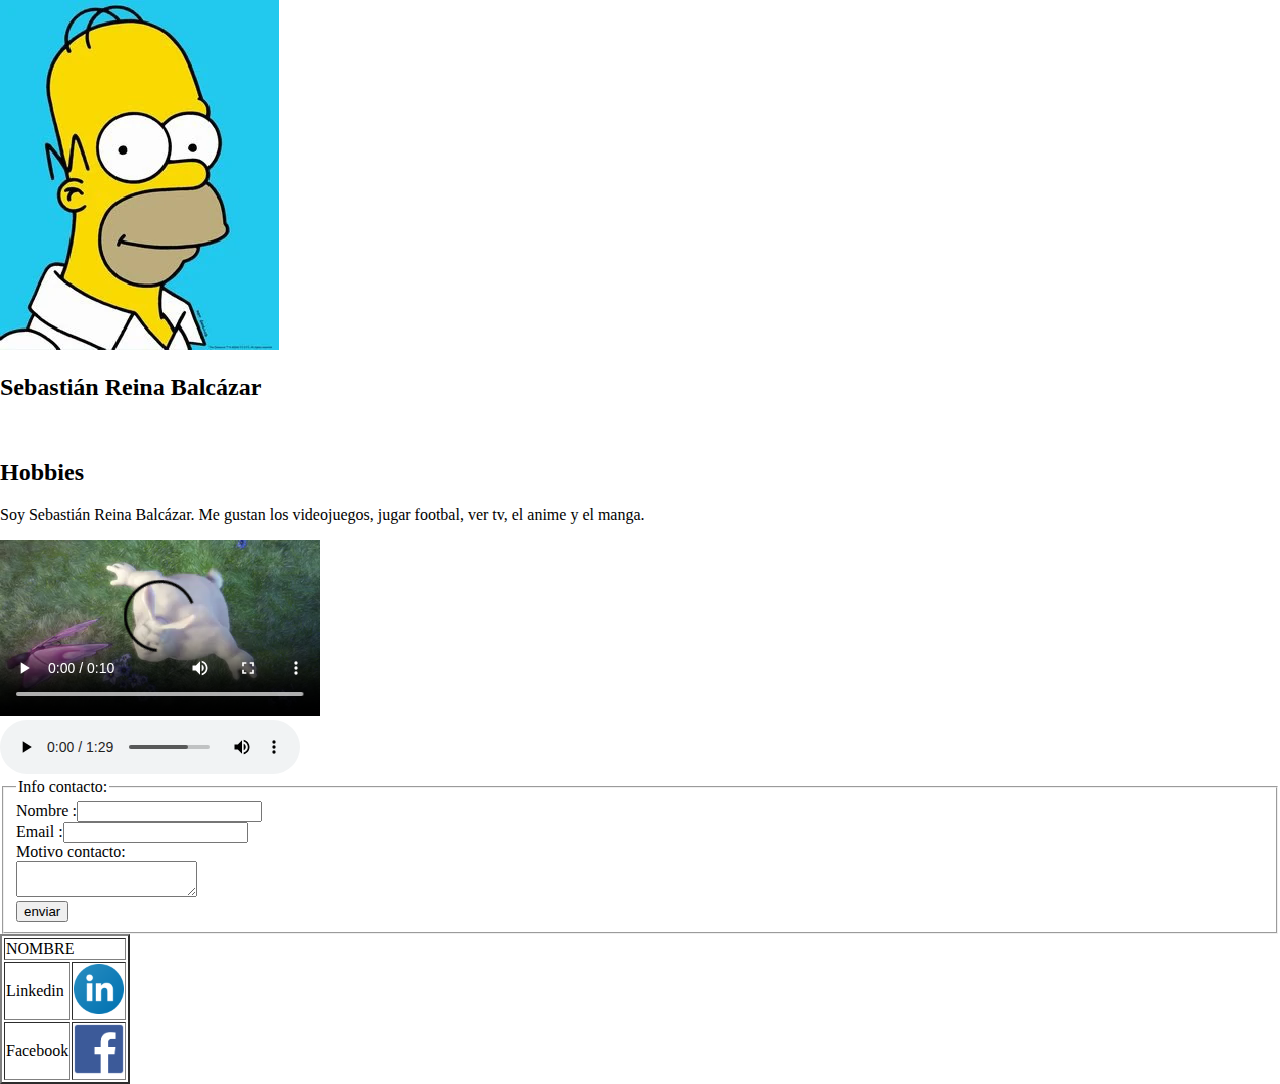
<file: primeraPractica.html>
<!DOCTYPE html>
<html>
<head>
    <meta charset='utf-8'>
    <meta http-equiv='X-UA-Compatible' content='IE=edge'>
    <title>Page Title</title>
    <meta name='viewport' content='width=device-width, initial-scale=1'>
    <link rel='stylesheet' type='text/css' media='screen' href='estilosPP.css'>
</head>
<body>
    <div class="divi_prin">
        <img id="img_ho" src="assets/Homero-simpson.ong.webp" >
        <h2>Sebastián Reina Balcázar</h2><br>
        <h2>Hobbies</h2>
        <p>Soy Sebastián Reina Balcázar. Me gustan los videojuegos, jugar footbal, ver tv,
            el anime y el manga.
        </p>
        <video controls>
            <source src="assets/mov_bbb.mp4" type="video/mp4">
        </video><br>
        <audio controls autoplay    >
            <source src="assets/Pokemon Blanche & Noire Musique - Port Yoneuve.mp3">
        </audio>
    </div>
    <div class="formulario">
        <fieldset>
            <legend>Info contacto:</legend>
            <form>
                <label>Nombre :</label><input type="text" id="idNombre"><br>
                <label>Email  :</label><input type="text" id="idNombre"><br>
                <label>Motivo contacto:</label><br>
                <textarea></textarea><br>
                <button>enviar</button>
            </form>
        </fieldset>
    </div>
    <div class="tabala">
        <table border="2">
            <tr>
                <td colspan="2">NOMBRE</td>
            </tr>
            <tr>
                <td>Linkedin</td>
                <td><a href="https://www.linkedin.com/feed/?doFeedRefresh=true&nis=true&="><img src="assets/linkedIn_PNG27.png" height="50px"></a></td>
            </tr>
            <tr>
                <td>Facebook</td>
                <td><a href="https://www.facebook.com/?locale=es_LA"><img src="assets/facebook.png" height="50px"></a></td>
            </tr>
        </table>
    </div>
</body>
</html>
</file>
<file: estilosPP.css>
body {
    margin: 0;
}
.divi_prin {
    
    align-items: center;
    justify-content: center;
}
.img_ho {
    height: 50px;
    width: 50px;
}
</file>
